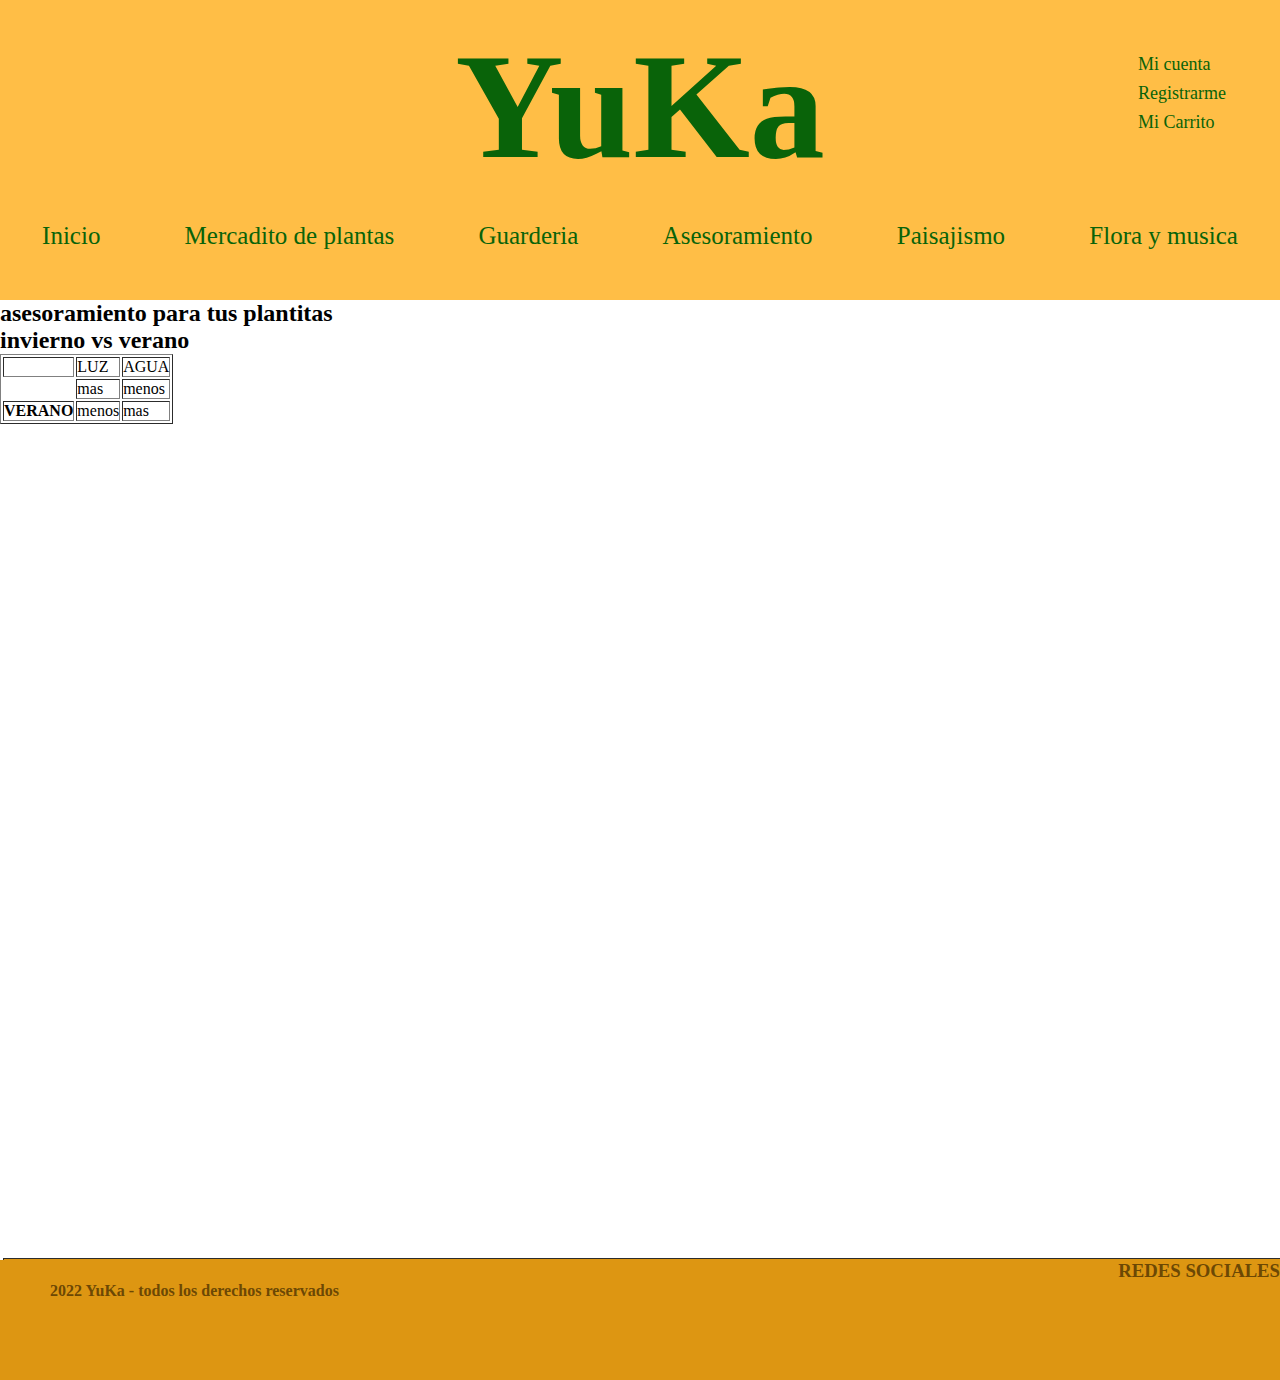
<file: pages/asesoramiento.html>
<!DOCTYPE html>
<html lang="en">

<head>
    <meta charset="UTF-8">
    <meta http-equiv="X-UA-Compatible" content="IE=edge">
    <meta name="description" content="en yuka te asesoramos para que cuides tus plantas">
    <link rel="stylesheet"href="https://cdnjs.cloudflare.com/ajax/libs/animate.css/4.1.1/animate.min.css"/>
    <link rel="stylesheet" href="https://cdnjs.cloudflare.com/ajax/libs/font-awesome/6.2.1/css/all.min.css" integrity="sha512-MV7K8+y+gLIBoVD59lQIYicR65iaqukzvf/nwasF0nqhPay5w/9lJmVM2hMDcnK1OnMGCdVK+iQrJ7lzPJQd1w==" crossorigin="anonymous" referrerpolicy="no-referrer" />
    <link rel="stylesheet" href="../assets/css/styles.css">
    <title>Asesoramiento</title>
</head>

<body class="body"> 
    <nav class="navegadorPadre">
        <h1 class="nav__title">YuKa</h1>
        <input type="checkbox" id="btn-menu">
        <label for="btn-menu"><i class="fa-solid fa-bars"></i></label>
        <div class="menuPadre">
            <div class="menuHijo">
                <a href="index.html" class="tarjeta__menu">Inicio</a>
                <a href="shop.html" class="tarjeta__menu"> Mercadito de plantas </a>
                <a href="guarderia.html" class="tarjeta__menu"> Guarderia </a>
                <a href="asesoramiento.html" class="tarjeta__menu"> Asesoramiento </a>
                <a href="paisajismo.html" class="tarjeta__menu"> Paisajismo </a>
                <a href="playlist.html" class="tarjeta__menu"> Flora y musica </a>
            </div>    
        </div>

        <nav class="navegador">
            <ul>
                <li><a href="">Mi cuenta</a></li>
                <li><a href="">Registrarme</a></li>
                <li><a href="">Mi Carrito</a></li>
            </ul>
        </nav>
    </nav>

    <section>
        <div>
           <h2>asesoramiento para tus plantitas</h2>
        </div>
    </section>

    <main>

       <div class="invierno" >
         <h2>invierno vs verano</h2>
         <table border="1">
            <tr>
                <td></td>
                <td>LUZ</td>
                <td>AGUA</td>
            </tr>
            <tr>
                <th class="colorInvierno">INVIERNO</th>
                <td>mas</td>
                <td>menos</td>
            </tr>
            <tr>
                <th>VERANO</th>
                <td>menos</td>
                <td>mas</td>
            </tr>
         </table>
       </div>

    </main>

    <footer class="colorInvierno">
        <div class="footerUno">
            <div><h3 class="footerUno__titulo">REDES SOCIALES</h3></div>
            <div class="footer__uno">
                <i class="fa-brands fa-instagram" href="https://instagram.com/selvamonstera?igshid=NDk5N2NlZjQ="></i>
                <i class="fa-brands fa-tiktok"></i>
            </div>
        </div>
    
        <div class="footerDos">
            <h4 class="footerDos__titulo">2022 YuKa - todos los derechos reservados</h4>
        </div>
     </footer>
</body>
</file>
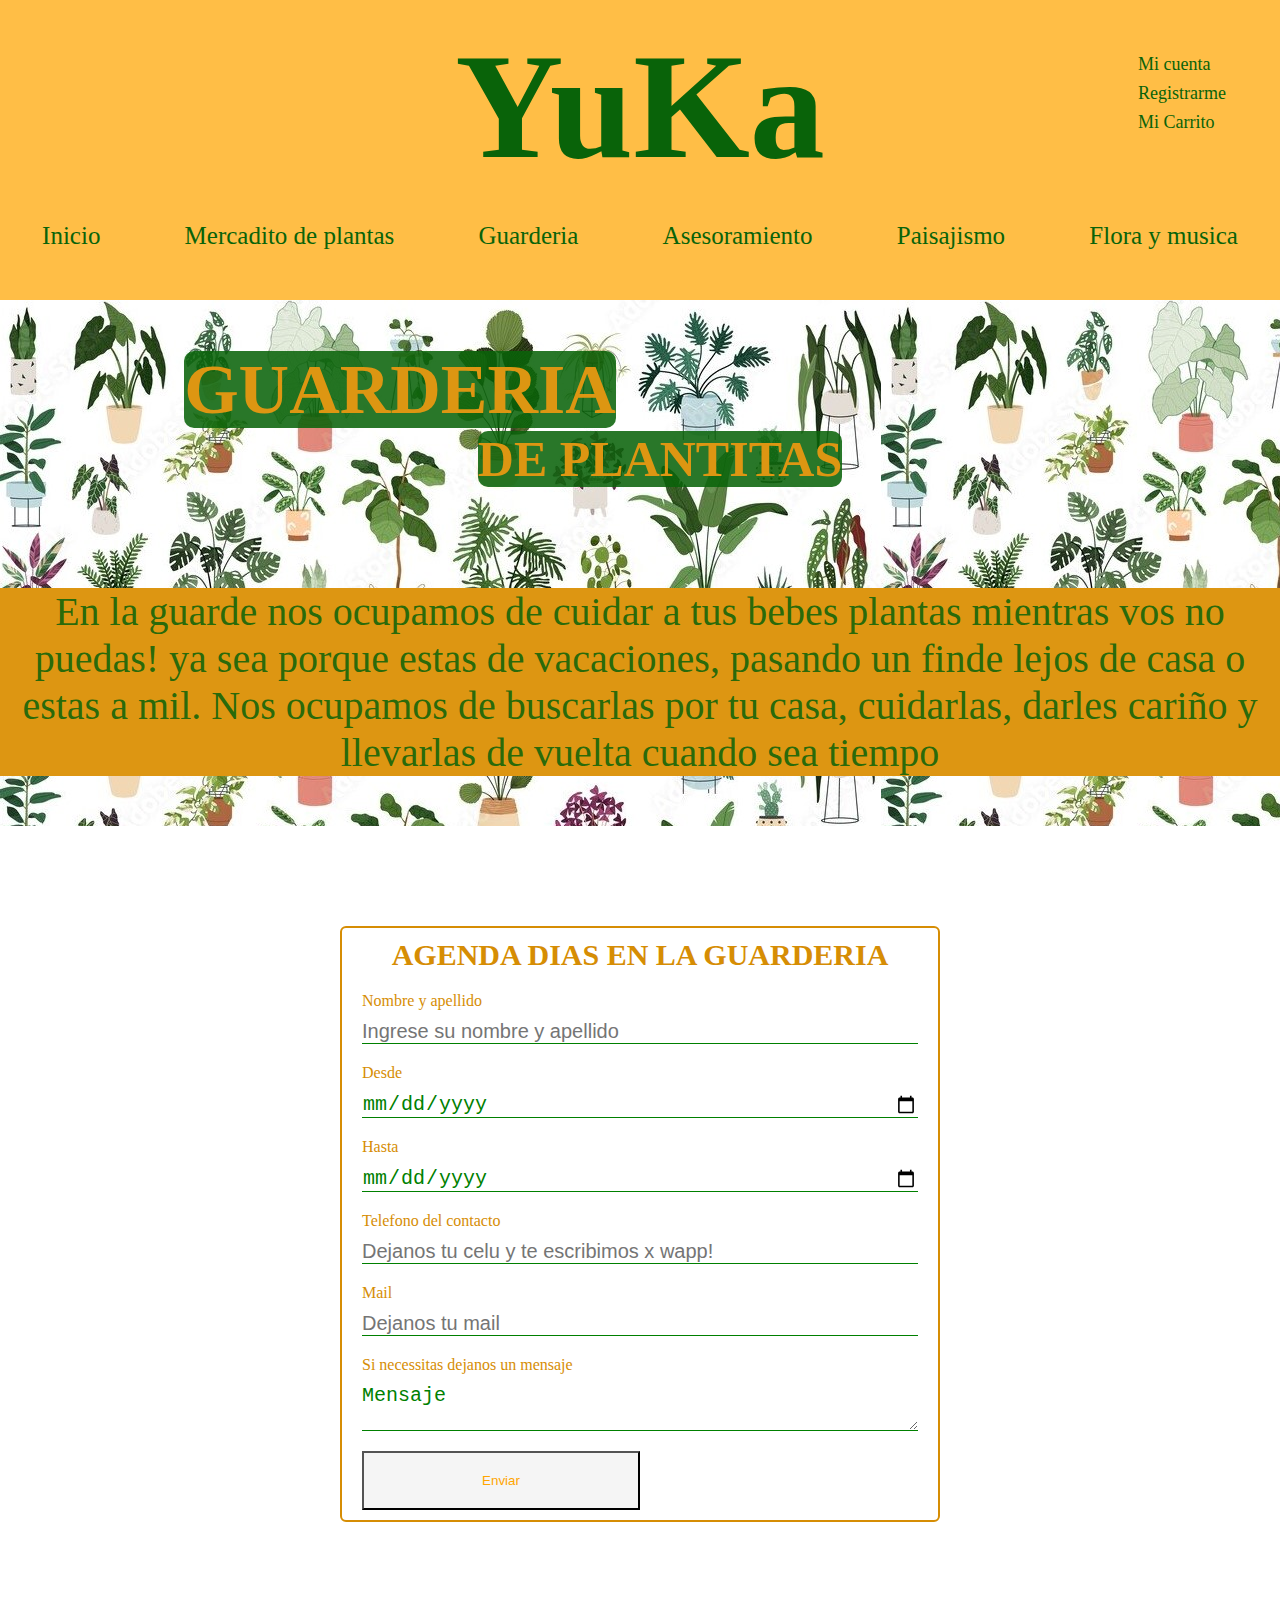
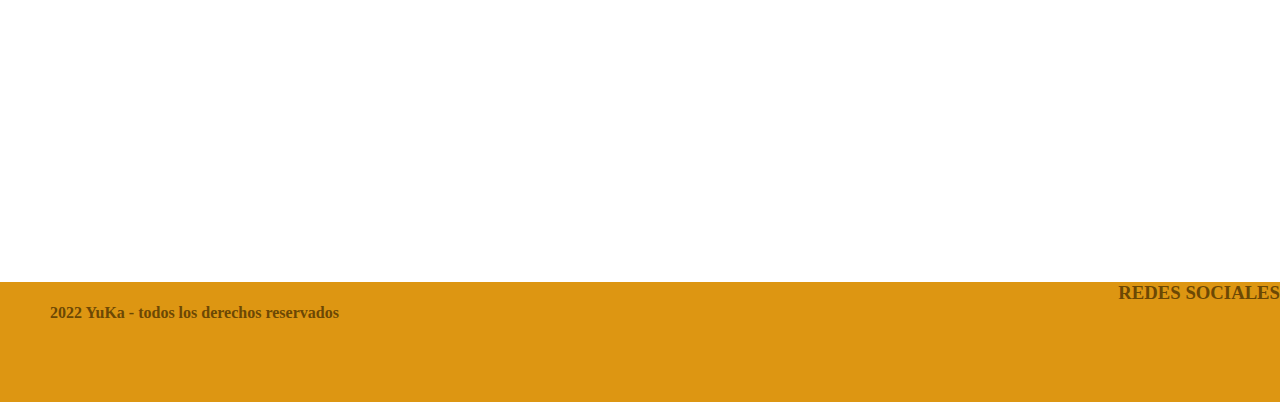
<file: pages/guarderia.html>
<!DOCTYPE html>
<html lang="en">

<head>
    <meta charset="UTF-8">
    <meta http-equiv="X-UA-Compatible" content="IE=edge">
    <meta name="description" content="Si te vas de viaje, un fin de semana fuera de tu casa o estas sin tiempo , yuka cuenta con el servicio de guarderia que busca a domicilio y cuida tus plantas el tiempo que no estes">
    <link rel="stylesheet"href="https://cdnjs.cloudflare.com/ajax/libs/animate.css/4.1.1/animate.min.css"/>
    <link rel="stylesheet" href="https://cdnjs.cloudflare.com/ajax/libs/font-awesome/6.2.1/css/all.min.css" integrity="sha512-MV7K8+y+gLIBoVD59lQIYicR65iaqukzvf/nwasF0nqhPay5w/9lJmVM2hMDcnK1OnMGCdVK+iQrJ7lzPJQd1w==" crossorigin="anonymous" referrerpolicy="no-referrer" />
    <link rel="stylesheet" href="../assets/css/styles.css">
    <title>Guarderia</title>
</head>

<body class="body">
    <nav class="navegadorPadre">
        <h1 class="nav__title">YuKa</h1>
        <input type="checkbox" id="btn-menu">
        <label for="btn-menu"><i class="fa-solid fa-bars"></i></label>
        <div class="menuPadre">
            <div class="menuHijo">
                <a href="index.html" class="tarjeta__menu">Inicio</a>
                <a href="shop.html" class="tarjeta__menu"> Mercadito de plantas </a>
                <a href="guarderia.html" class="tarjeta__menu"> Guarderia </a>
                <a href="asesoramiento.html" class="tarjeta__menu"> Asesoramiento </a>
                <a href="paisajismo.html" class="tarjeta__menu"> Paisajismo </a>
                <a href="playlist.html" class="tarjeta__menu"> Flora y musica </a>
            </div>    
        </div>

        <nav class="navegador">
            <ul>
                <li><a href="">Mi cuenta</a></li>
                <li><a href="">Registrarme</a></li>
                <li><a href="">Mi Carrito</a></li>
            </ul>
        </nav>
    </nav>

    <header class="headerGuarderia"> 
        <div class="hero__textGuarderia">
            <h2 class="tituloGuarderiaUno animate__rubberBand"><span class="tituloGuarderiaUnoBis"> GUARDERIA</span></h2>
            <h3 class="tituloGuarderiaDos animate__backInRight"><span class="tituloGuarderiaDosBis">DE PLANTITAS</span></h3>
        </div>
        <div class="parrafoGuarderia">
            <span class="parrafoGuarderiaBis">
            En la guarde nos ocupamos de cuidar a tus bebes plantas mientras vos no puedas!
            ya sea porque estas de vacaciones, pasando un finde lejos de casa o estas a mil.
            Nos ocupamos de buscarlas por tu casa, cuidarlas, darles cariño y llevarlas de vuelta
            cuando sea tiempo
            </span>
        </div>  
    </header>


    <main class="formularioMain">

        <form class="formulario" action="">
        <h2 class="tituloFormularioGuarderia">AGENDA DIAS EN LA GUARDERIA</h2>
        <label> Nombre y apellido
        <input type="text" name="Nombre y apellido" placeholder="Ingrese su nombre y apellido" >
        </label>
        <label> Desde
        <input type="date" name="" id="">
        </label>
        <label> Hasta
        <input type="date" name="" id="">
        </label>
        <label> Telefono del contacto 
        <input type="" name="Telefono de contacto" placeholder="Dejanos tu celu y te escribimos x wapp!">
        </label>
        <label> Mail
        <input type="" name="Mail" placeholder="Dejanos tu mail">
        </label>
        <label> Si necessitas dejanos un mensaje
        <textarea name="mensaje" placeholder="Si necesitas dejanos un mensaje">Mensaje</textarea>
        </label>
        <button type="submit" value="enviar" id="boton">Enviar</button>
        </form>
        
    </main>

    <footer class="colorInvierno">
        <div class="footerUno">
            <div><h3 class="footerUno__titulo">REDES SOCIALES</h3></div>
            <div class="footer__uno">
                <i class="fa-brands fa-instagram" href="https://instagram.com/selvamonstera?igshid=NDk5N2NlZjQ="></i>
                <i class="fa-brands fa-tiktok"></i>
            </div>
        </div>
    
        <div class="footerDos">
            <h4 class="footerDos__titulo">2022 YuKa - todos los derechos reservados</h4>
        </div>
     </footer>
     <script src="https://cdn.jsdelivr.net/npm/bootstrap@5.3.0-alpha1/dist/js/bootstrap.bundle.min.js" integrity="sha384-w76AqPfDkMBDXo30jS1Sgez6pr3x5MlQ1ZAGC+nuZB+EYdgRZgiwxhTBTkF7CXvN" crossorigin="anonymous"></script>
    </body>
</file>
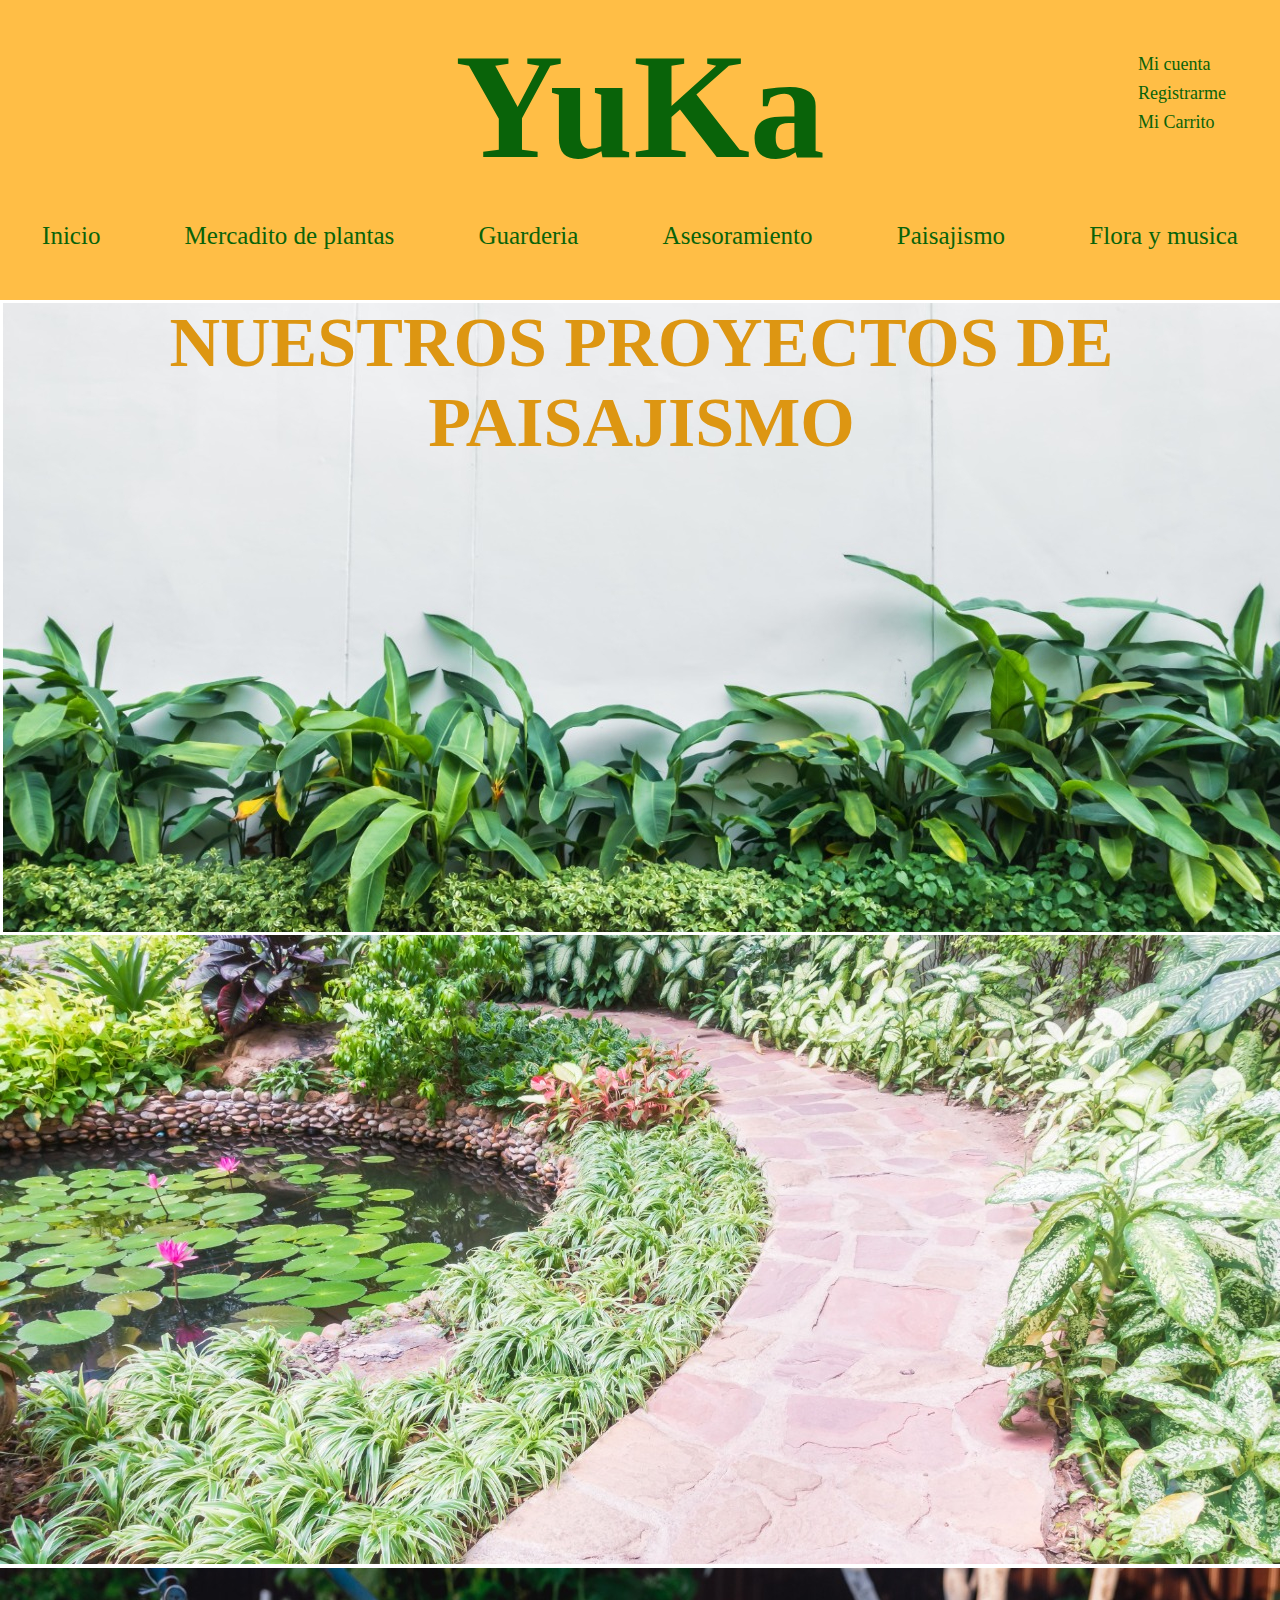
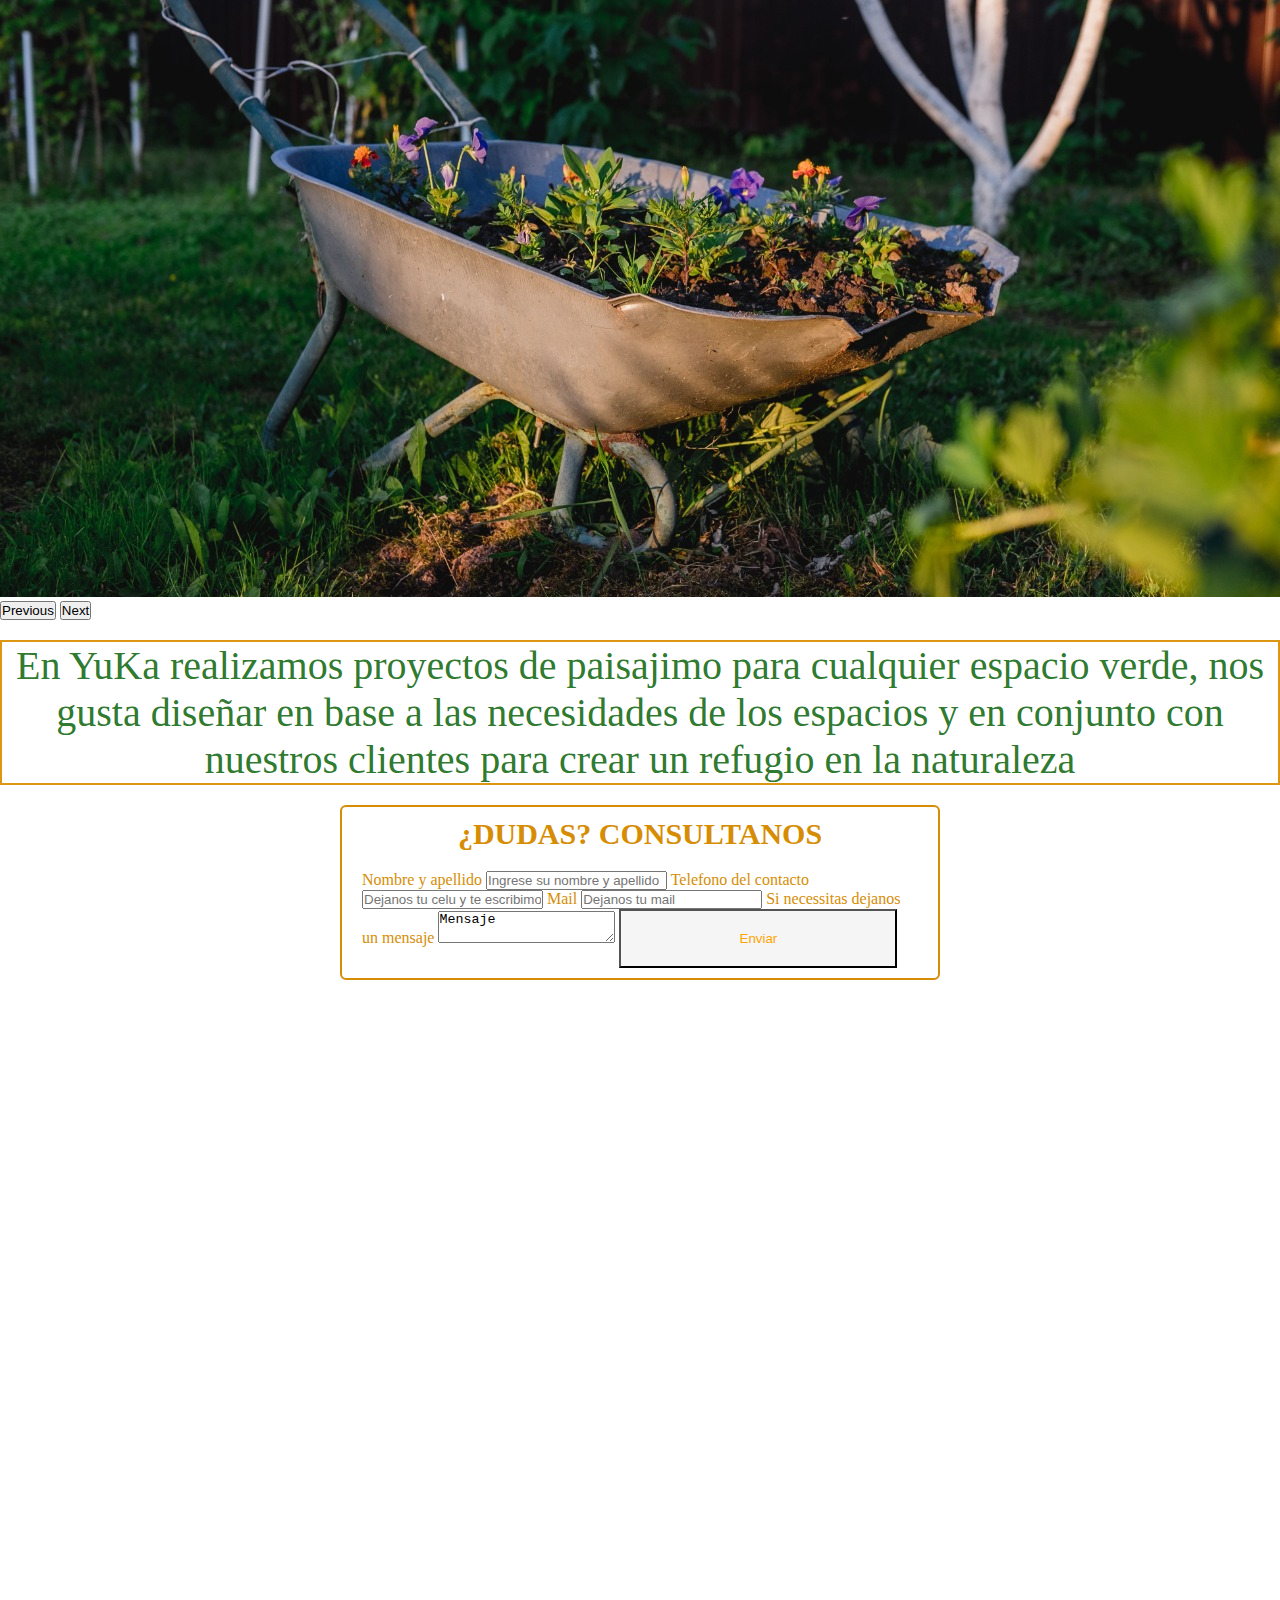
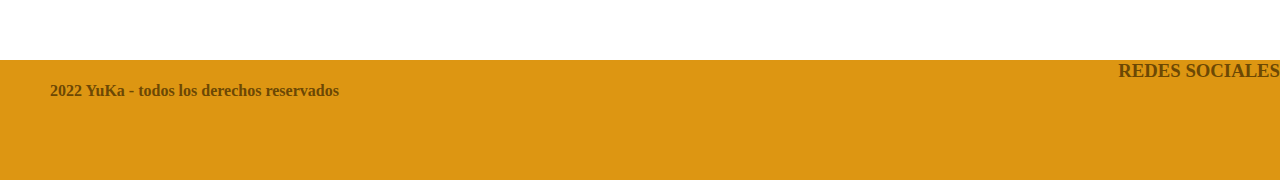
<file: pages/paisajismo.html>
<!DOCTYPE html>
<html lang="en">

<head>
    <meta charset="UTF-8">
    <meta http-equiv="X-UA-Compatible" content="IE=edge">
    <meta name="description" content="Diseñamos todo tipo de espacios verdes desde terrazas, jardines, patios, patios veticales hasta plazas y parques de la ciudad">
    <link href="https://cdn.jsdelivr.net/npm/bootstrap@5.3.0-alpha1/dist/css/bootstrap.min.css" rel="stylesheet" integrity="sha384-GLhlTQ8iRABdZLl6O3oVMWSktQOp6b7In1Zl3/Jr59b6EGGoI1aFkw7cmDA6j6gD" crossorigin="anonymous">
    <link rel="stylesheet"href="https://cdnjs.cloudflare.com/ajax/libs/animate.css/4.1.1/animate.min.css"/>
    <link rel="stylesheet" href="https://cdnjs.cloudflare.com/ajax/libs/font-awesome/6.2.1/css/all.min.css" integrity="sha512-MV7K8+y+gLIBoVD59lQIYicR65iaqukzvf/nwasF0nqhPay5w/9lJmVM2hMDcnK1OnMGCdVK+iQrJ7lzPJQd1w==" crossorigin="anonymous" referrerpolicy="no-referrer" />
    <link rel="stylesheet" href="../assets/css/styles.css">
    <title>Paisajismo</title>
</head>
<body class="bodyPaisajismo">
    <nav class="navegadorPadre">
        <h1 class="nav__title">YuKa</h1>
        <input type="checkbox" id="btn-menu">
        <label for="btn-menu"><i class="fa-solid fa-bars"></i></label>
        <div class="menuPadre">
            <div class="menuHijo">
                <a href="index.html" class="tarjeta__menu">Inicio</a>
                <a href="shop.html" class="tarjeta__menu"> Mercadito de plantas </a>
                <a href="guarderia.html" class="tarjeta__menu"> Guarderia </a>
                <a href="asesoramiento.html" class="tarjeta__menu"> Asesoramiento </a>
                <a href="paisajismo.html" class="tarjeta__menu"> Paisajismo </a>
                <a href="playlist.html" class="tarjeta__menu"> Flora y musica </a>
            </div>    
        </div>

        <nav class="navegador">
            <ul>
                <li><a href="">Mi cuenta</a></li>
                <li><a href="">Registrarme</a></li>
                <li><a href="">Mi Carrito</a></li>
            </ul>
        </nav>
    </nav>

    <header class="headerPaisajismo"> 
      <div id="carouselExample" class="carousel slide">
        <div class="carousel-inner">
          <div class="carousel-item active">
            <h3 class="tituloPaisajismo">NUESTROS PROYECTOS DE PAISAJISMO</h3>
            <img src="../assets/img/fotor_2023-2-13_16_30_7.jpg" class="d-block w-100" alt="...">
          </div>
          <div class="carousel-item">
            <img src="../assets/img/paisajismoDos.jpg" class="d-block w-100" alt="...">
          </div>
          <div class="carousel-item">
            <img src="../assets/img/paisajismoTres.jpg" class="d-block w-100" alt="...">
          </div>
        </div>
        <button class="carousel-control-prev" type="button" data-bs-target="#carouselExample" data-bs-slide="prev">
          <span class="carousel-control-prev-icon" aria-hidden="true"></span>
          <span class="visually-hidden">Previous</span>
        </button>
        <button class="carousel-control-next" type="button" data-bs-target="#carouselExample" data-bs-slide="next">
          <span class="carousel-control-next-icon" aria-hidden="true"></span>
          <span class="visually-hidden">Next</span>
        </button>
      </div> 
    </header>


    <main class="MainPaisajismo">
      <div class="parrafoPaisajismo">
        <span>
          En YuKa realizamos proyectos de paisajimo para cualquier espacio verde, nos gusta diseñar en base a las necesidades
          de los espacios y en conjunto con nuestros clientes para crear un refugio en la naturaleza 
        </span>
    </div>  
      <div class="formularioDiv">
        <form class="formularioPaisajismo" action="">
        <h2 class="tituloFormularioPaisajismo">¿DUDAS? CONSULTANOS</h2>
        <label> Nombre y apellido
        <input type="text" name="Nombre y apellido" placeholder="Ingrese su nombre y apellido" >
        </label>
        <label> Telefono del contacto 
        <input type="" name="Telefono de contacto" placeholder="Dejanos tu celu y te escribimos x wapp!">
        </label>
        <label> Mail
        <input type="" name="Mail" placeholder="Dejanos tu mail">
        </label>
        <label> Si necessitas dejanos un mensaje
        <textarea name="mensaje" placeholder="Si necesitas dejanos un mensaje">Mensaje</textarea>
        </label>
        <button type="submit" value="enviar" id="boton">Enviar</button>
        </form>
      </div>
    </main>

    <footer class="colorInvierno">
      <div class="footerUno">
          <div><h3 class="footerUno__titulo">REDES SOCIALES</h3></div>
          <div class="footer__uno">
              <i class="fa-brands fa-instagram" ></i>
              <i class="fa-brands fa-tiktok"></i>
          </div>
      </div>
  
      <div class="footerDos">
          <h4 class="footerDos__titulo">2022 YuKa - todos los derechos reservados</h4>
      </div>
   </footer>
   <script src="https://cdn.jsdelivr.net/npm/bootstrap@5.3.0-alpha1/dist/js/bootstrap.bundle.min.js" integrity="sha384-w76AqPfDkMBDXo30jS1Sgez6pr3x5MlQ1ZAGC+nuZB+EYdgRZgiwxhTBTkF7CXvN" crossorigin="anonymous"></script>
  </body>
</file>
<file: assets/css/styles.css>
*{
    margin: 0px;
    padding: 0px;
    text-decoration: none;
}


/*body index*/
.body{
    position: relative;
    padding-bottom: 30em;
    min-height: 100vh;
}

/*body guarderia*/
  

/* header */
.navegadorPadre{
    grid-area: header;
    background-color: rgba(255, 166, 0, 0.726);
    height: 300px;
}
.nav__title{
    font-size: 150px;
    font-weight: 50px;
    text-align: center; 
    padding: 20px;
    margin-bottom: 10px;
    color:rgb(9, 99, 9);
    font-family: Baskerville, Baskerville Old Face, Hoefler Text, Garamond, Times New Roman, serif;
}
.menuHijo {
    font-family: Hoefler Text, Baskerville Old Face, Garamond, Times New Roman, serif;
    top: 40px;
    display: flex;
    justify-content: space-around;

}

.inputMenuPadre{
    display: none;
}

.tarjeta__menu{
    color: rgb(9, 99, 9);
    font-size: 25px;
    transition: .2s;
}
.tarjeta__menu:hover{
    transform: scale(0.5);
}

#btn-menu{
    display: none;   }

.fa-bars{
     display: none;   }    

.navegador > ul {
    position: absolute;
    top: 50px;
    right: 50px;
    font-family: Hoefler Text, Baskerville Old Face, Garamond, Times New Roman, serif;
    flex-flow: column wrap ;
}
.navegador > ul > li > a{
    display: flex;
    padding: 4px;
    text-decoration: none;
    color: rgb(9, 99, 9);
    font-size:18px;
}
nav ul{
    list-style-type: none;
}
.hero__text {
    font-size: 70px;
    font-weight: 300px;
    color: rgb(221, 150, 18);
    background-color: rgba(9, 99, 9, 0.87);
    padding: 3px;
    border-radius: 20px;
    text-align: center;
}
.animate__backInLeft{
    animation-duration: 1s;
}
.hero{
    grid-area: hero;
    height: 53vh;
    font-family: Baskerville, Baskerville Old Face, Hoefler Text, Garamond, Times New Roman, serif;
    background-image: url(../img/kuya.jpg);

    display: flex;
    justify-content: center;
    align-items: center;
    background-attachment: fixed;
}
/*index: main*/
.main{
    grid-area: main;
}

.tarjetaPadre{
display: flex;
flex-flow: row wrap;
}
.tarjetaPadreBis{
display: flex;
flex-flow: row wrap;
}
.tarjetaHijo{
 width: 50%;
 height: 260px;
 display: flex;
justify-content: center;
align-items: center;

}
.tarjetaHijoBis{
width: 33.3%;
height: 260px;
display: flex;
justify-content: center;
align-items: center;
}

.tarjetaPaisajismo{
background-image: url(../img/PaisajismoUno.jpg);
background-repeat: no-repeat;
}
.tarjetaShopUno{
background-image: url(../img/shopUno.jpg);
background-repeat: no-repeat;
}
.tarjetaGuarderiaUno{
background-image: url(../img/guarderiaUno.jpg);
background-repeat: no-repeat;
}
.tarjetaAsesoramiento{
background-image: url(../img/asesoramientoUno.jpg);
background-repeat: no-repeat;
}
.tarjetaPlaylist{
background-image: url(../img/floraymusicaUno.jpg);
background-repeat: no-repeat;
}
.seccionBoton{
scale: 0.80s;
}
.seccionesBoton{
color: rgb(221, 150, 18); 
font-family: Hoefler Text, Baskerville Old Face, Garamond, Times New Roman, serif;
font-size: 20px;
font-weight: 60px;
padding: 20px;
border-radius: 10px;
background-color: rgba(9, 99, 9, 0.87);
}
.seccionBoton:hover{
transform: scale(0.85);
}

.tarjetaPadreUno{
    margin-top: 200px;
    display: flex;
    justify-content: space-evenly;
 }

 .titulo__ofertas{
    font-size: 30px;
    font-weight: 10px;
    color: rgb(221, 150, 18);
    display: flex;
    justify-content:space-evenly;
}

.tarjetaUno__btn{
    text-decoration: none;
    outline: none;
    color: orange;
}

.tarjetaHijo__Uno{
    position: relative;
    bottom: 150px;
    width: 250px;
    height: 400px;
 }

.divOfertas{
    display: flex;
    align-items: center;
    
} 

.ofertaUno{
    font-family: Hoefler Text, Baskerville Old Face, Garamond, Times New Roman, serif;
    color: rgb(221, 150, 18);
}

.OfertaDos{
    font-family: Hoefler Text, Baskerville Old Face, Garamond, Times New Roman, serif;
    color: rgba(9, 99, 9, 0.87);
}




@media screen and (max-width: 1024px) {
    .navegadorPadre{
        width: 100vw;
        height: 100px;

        position: fixed;
        top: 0;
        left: 0;
        z-index: 100;
    }
    .nav__title{
        font-size: 50px;
        font-weight: 50px;
        text-align: right; 
        padding: 20px;
        margin-bottom: 10px;
    }
    .navegador ul{
        display:flex;
        flex-flow: row;
        position:absolute;
        top: 70px;
        right: 10px;
    }
    .fa-bars {
        display:flex;
        position: absolute;
        top: 30px;
        left: 20px;
        font-size: 30px;
        font-weight: 30px;
        text-align: right; 
        color: rgba(9, 99, 9, 0.87) ;
    }
    #btn-menu{
        display: none;   }
    .menuPadre {
        display: absolute;
        width: 50%;
        height: 100vh;
        background: rgba(9, 99, 9, 0.87);
        transform: translateX(-100%);
        transition: 0.5s;
    }
    .menuHijo {
        flex-direction: column;
        top: 40;
    }
    .tarjeta__menu{
        padding: 15px;
        box-sizing: border-box;
        color: rgba(255, 166, 0, 0.726);
        border-bottom: solid 1px rgba(255, 166, 0, 0.726);
    }
    #btn-menu:checked ~ .menuPadre {
        transform: translateX(0%);
    }
}
    @media screen and (max-width: 660px) {
        .secciones{
            display: flex;
            flex-wrap: wrap;
        }
        .tarjetaPadre{
            display: flex;
            flex-flow: column;
            }
        .tarjetaPadreBis{
            display: flex;
            flex-flow: column;
            }

            .tarjetaHijo{
                width: 100vw;
                height: 150px;
                display: flex;
               justify-content: center;
               align-items: center;
               
               }
               .tarjetaHijoBis{
               width: 100vw;
               height: 150px;
               display: flex;
               justify-content: center;
               align-items: center;
               }
            }

@media screen and (max-width: 1000px) {
    .tarjetaPadreUno{
        display: flex;
        flex-wrap: wrap;
     }
        
    .tarjetaHijo__Uno{
        display: flex;
        flex-flow:column;
        width: 250px;
        height: 400px;
     }

}

@media screen and (max-width: 410px) {
    .fa-bars {
        display:flex;
        position: absolute;
        left: 2px;}

    .navegadorPadre{
         width: 180px;}

    .menuPadre {
        display: absolute;
        width: 100%;  }   


    .hero__text{
    font-size: 40px;
    font-weight: 40px;
    margin-left: 8px;
    margin-right: 8px;
    }

    .hero{
        height: 45vh;
    }
    .footerUno{
        display: flex;
        flex-flow: column wrap ;
        align-content: center;
    }

    .navegador ul{
        position: absolute;
        top: 15px;
        right: -135px;
        flex-flow: column wrap ;
    }

    .navegador > ul > li > a{
        font-size:16px;
        padding: 2px;
    }

@media screen and (max-width: 1058px) {
    
    .tarjetaPadreUno{
        display: flex;
        flex-flow: column;
     }
    
     .titulo__ofertas{
        font-size: 20px;
        font-weight: 15px;
    }      
}
}



/*footer*/
.colorInvierno{
    grid-area: footer;
    position:absolute;
    bottom: 0;
    width: 100%;
    height: 120px;
    background-color: rgb(221, 150, 18);


} 
.footerUno__titulo{
    color: #6C4804;
    font-family: Hoefler Text, Baskerville Old Face, Garamond, Times New Roman, serif;;
}
.footerUno{
    display: flex;
    flex-flow: column wrap ;
    align-content: flex-end;
}
.footer__uno{
 display: flex;
 justify-content: space-around;
 color: #6C4804;
}
.footerDos{
    color: #6C4804;
    font-family: Hoefler Text, Baskerville Old Face, Garamond, Times New Roman, serif;
    display: flex;
    position: absolute;
    left: 50px;
}
/*header: guarderia*/
.headerGuarderia{
    background-image: url(../img/AdobeStock_408481914_Preview.jpg);
    background-repeat: none;
    padding-bottom: 50px;

}
.tituloGuarderiaUno{
    width: 1000px;
    padding-top: 50px;
    font-size: 70px;
    font-weight: 300px;
    font-family: Baskerville, Baskerville Old Face, Hoefler Text, Garamond, Times New Roman, serif;
    color: rgb(221, 150, 18);
    border-radius: 10px;
    text-align:center;
    position: relative;
    right: 100px;
}
.tituloGuarderiaUnoBis{
    background-color: rgba(9, 99, 9, 0.87);
    border-radius: 10px;
}
.tituloGuarderiaDos{
    font-size: 50px;
    font-weight: 300px;
    font-family: Baskerville, Baskerville Old Face, Hoefler Text, Garamond, Times New Roman, serif;
    color: rgb(221, 150, 18);
    padding-bottom: 100px;
    text-align:center;
    position: relative;
    left: 20px;
}
.tituloGuarderiaDosBis{
    background-color: rgba(9, 99, 9, 0.87);
    border-radius: 10px;
}
.animate__rubberBand{
    animation-duration: 1s;
}
.animate__backInRight{
    animation-duration: 1.5s;
}
.parrafoGuarderia{
    font-size: 40px;
    font-weight: 30px;
    font-family: Baskerville, Baskerville Old Face, Hoefler Text, Garamond, Times New Roman, serif;
    color: rgba(9, 99, 9, 0.87);
    text-align:center;
    background-color: rgb(221, 150, 18);
}

 /*main: guarderia*/
 .formularioMain{
    background-size: 100vw 100vh;
    color: rgb(214, 141, 4);
    margin-top: 100px;
 }
.formulario{
    width: 600px;
    margin: auto;
    margin-bottom: 0;
    border: 2px solid rgb(214, 141, 4);
    padding: 10px 20px;
    box-sizing: border-box;
    border-radius: 6px;
}
.tituloFormularioGuarderia{
    text-align: center;
    font-size: 30px;
    font-family: Baskerville, Baskerville Old Face, Hoefler Text, Garamond, Times New Roman, serif;
    margin-bottom: 20px;
}
.formulario label{
    display: flex;
    flex-direction: column;
}
.formulario label input , .formulario label textarea{
    width: 100%;
    margin-bottom: 20px;
    font-size: 20px;
    background-color: transparent;
    border: 0;
    border-bottom: 1px solid green;
    margin-top: 10px;
    outline: none;
    color: green;
}
.textarea{
min-height: 100px;
max-width: 200px;
max-width: 100%;
}
#boton{
    color: orange;
    padding: 20px;
    width: 100%;
    background-color: whitesmoke
}
#boton:hover{
    cursor:pointer;
}

.colorInviernoGuarderia{
    grid-area: footer;
    position:absolute;
    bottom: 0;
    width: 100%;
    height: 120px;
    background-color: rgb(221, 150, 18);

}

@media (max-width: 1024px) {
    .hero__textGuarderia{
        margin-top: 100px;
    }

}

@media (max-width: 640px) {    

    .tituloGuarderiaUno{
        padding-top: 50px;
        font-size: 40px;
        text-align:center;
        position: relative;
        right: 350px;
    }
    .tituloGuarderiaDos{
        font-size: 30px;
        font-weight: 20px;
        padding-top: 0;
    }

    .parrafoGuarderia{
        font-size: 25px;
}

.formularioMain{
    margin-top: 50px;
 }

 .formulario{
    width: 280px;
}

}








 .tarjetaPadreUno{
    grid-area: aside;
    margin-top: 200px;
    display: flex;
    flex-flow: row;
    justify-content: space-evenly;
    height: 20px;
 }

 .tarjetaHijoUno{
    padding: 0px;
    width: 100px;
    height: 100px;
    border: 2px green solid;
 }






/*paisajismo*/
.active{
    padding: 3px;
    text-align: center;
    font-family: Baskerville, Baskerville Old Face, Hoefler Text, Garamond, Times New Roman, serif;
    display: flex;
    align-self: center;
}
.tituloPaisajismo{
    font-size: 70px;
    font-weight: 300px;
    color: rgb(221, 150, 18);
    text-align: center;
    position: absolute;
}



.parrafoPaisajismo{
    margin-top: 20px;
    font-size: 40px;
    font-weight: 30px;
    font-family: Baskerville, Baskerville Old Face, Hoefler Text, Garamond, Times New Roman, serif;
    color: rgba(9, 99, 9, 0.87);
    text-align:center;
    border: 2px solid rgb(221, 150, 18);
}

.formularioDiv{
    background-size: 100vw 100vh;
    color: rgb(214, 141, 4);
    margin-top: 20px;
 }
.formularioPaisajismo{
    width: 600px;
    margin: auto;
    margin-bottom: 0;
    border: 2px solid rgb(214, 141, 4);
    padding: 10px 20px;
    box-sizing: border-box;
    border-radius: 6px;
    
}
.tituloFormularioPaisajismo{
    text-align: center;
    font-size: 30px;
    font-family: Baskerville, Baskerville Old Face, Hoefler Text, Garamond, Times New Roman, serif;
    margin-bottom: 20px;
}
.formulario label{
    display: flex;
    flex-direction: column;
}
.formulario label input , .formulario label textarea{
    width: 100%;
    margin-bottom: 20px;
    font-size: 20px;
    background-color: transparent;
    border: 0;
    border-bottom: 1px solid green;
    margin-top: 10px;
    outline: none;
    color: green;
}
.textarea{
min-height: 100px;
max-width: 200px;
max-width: 100%;
}
#boton{
    color: orange;
    padding: 20px;
    width: 50%;
    background-color: whitesmoke
}
#boton:hover{
    cursor:pointer;
}

.bodyPaisajismo{
    position: relative;
    padding-bottom: 50em;
    min-height: 100vh;
}


@media (max-width: 1024px) {

    .carousel{
        margin-top: 100px;
}
}

@media (max-width: 750px) {
.tituloPaisajismo{
    font-size: 40px;
}
}

@media (max-width: 380px) {
    .tituloPaisajismo{
        font-size: 20px;
    }  
}










.cajaShop{
    width: 600px;
    height: 500;
    border: orange solid 1px;
}
</file>
